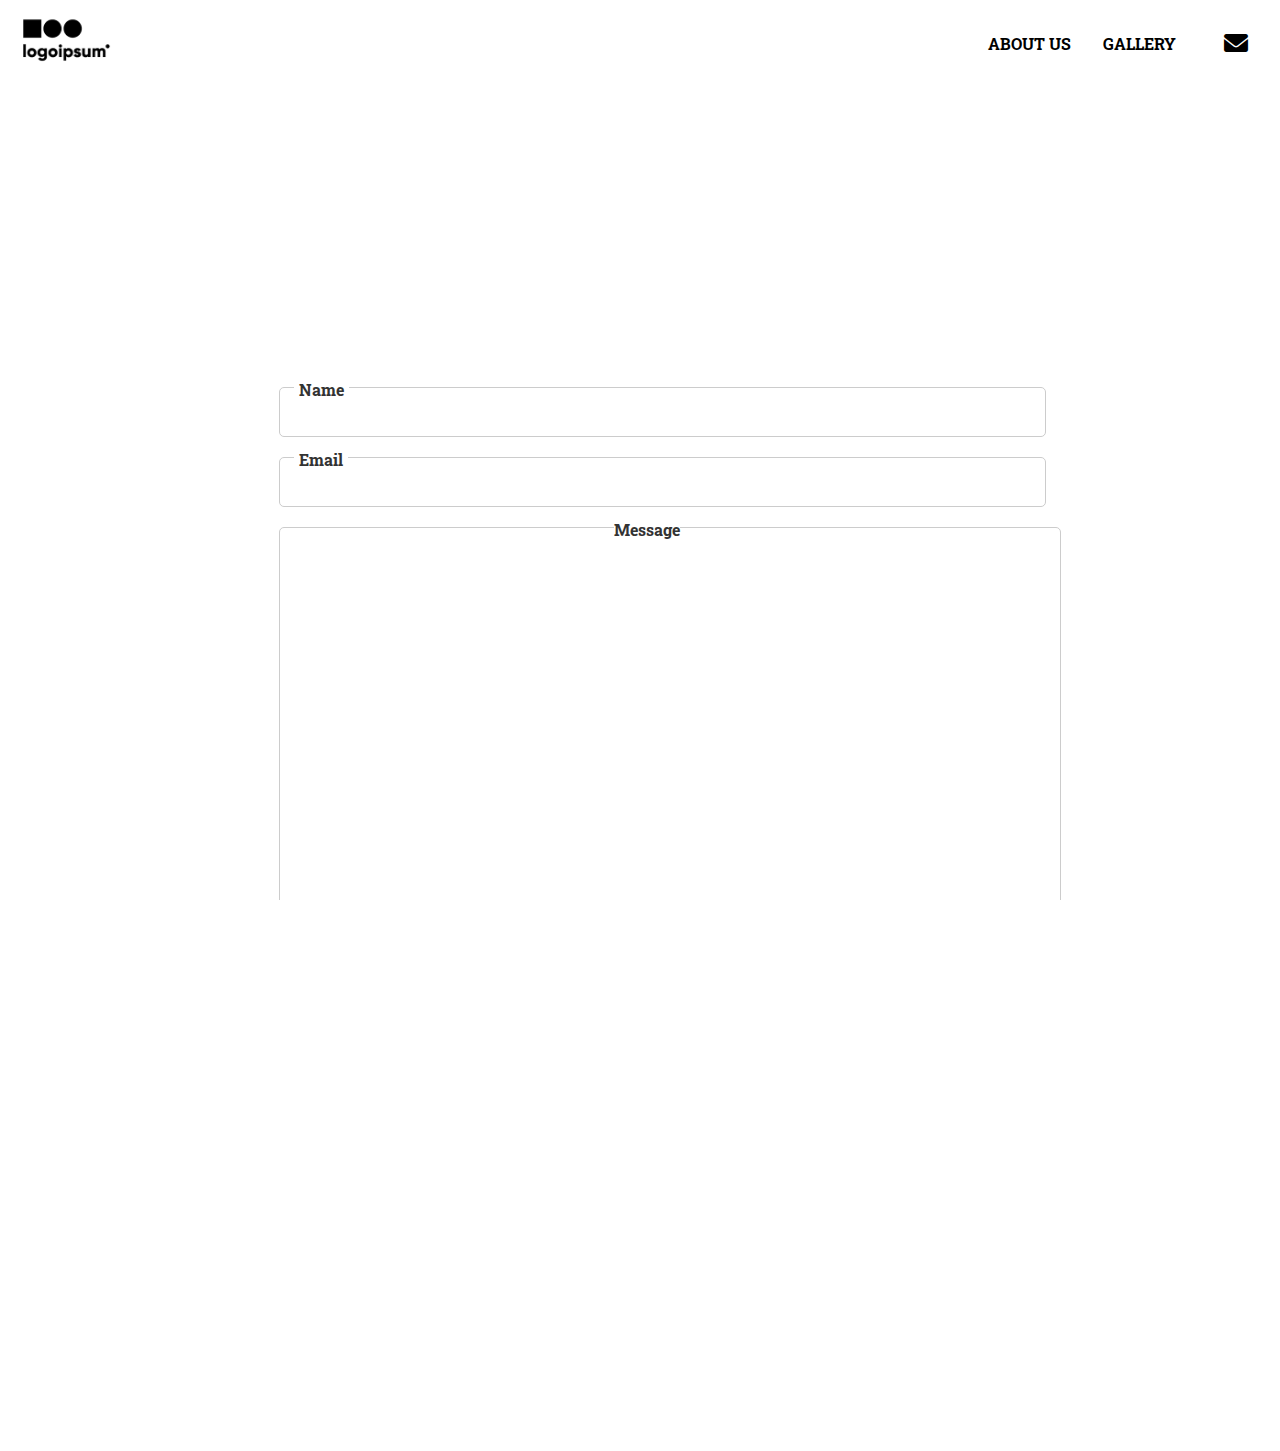
<file: contact.html>
<!DOCTYPE html>
<html lang="es">
<head>
    <meta charset="UTF-8">
    <meta name="viewport" content="width=device-width, initial-scale=1.0">
    <title>Mi Sitio Web</title>
    <meta name="description" content="Página web">
    <link rel="apple-touch-icon" sizes="180x180" href="imgs/apple-touch-icon.png">
    <link rel="icon" type="image/png" sizes="32x32" href="imgs/favicon-32x32.png">
    <link rel="icon" type="image/png" sizes="16x16" href="imgs/favicon-16x16.png">
    <link rel="manifest" href="imgs/site.webmanifest">
    <link href="https://fonts.googleapis.com/css2?family=Roboto+Slab:wght@400;700&display=swap" rel="stylesheet">
    <link rel="stylesheet" href="https://cdnjs.cloudflare.com/ajax/libs/font-awesome/6.0.0-beta3/css/all.min.css">
    <script src="js/scripts.js"></script>
    <link rel="stylesheet" href="css/style.css">
</head>
<body class="body__form">
    <!-- Header -->
    <header class="header">
        <nav class="header__nav">
            <a href="Index.html"><img src="imgs/logo.png" alt="Logo" class="header__logo"></a>
            <ul class="header__menu">
                <li class="header__item"><a href="about.html" class="header__link">ABOUT US</a></li>
                <li class="header__item"><a href="gallery.html" class="header__link">GALLERY</a></li>
                <li class="header__item"><a href="contact.html" class="header__link"><i class="fas fa-envelope"></i></a></li>
            </ul>
            <!-- Icono de menú hamburguesa -->
            <div class="header__menu-icon" onclick="toggleMenu()">
                <span class="header__menu-icon-bar"></span>
                <span class="header__menu-icon-bar"></span>
                <span class="header__menu-icon-bar"></span>
            </div>
            <!-- Menú de navegación -->
            <ul class="header__menu" id="menu">
                <li class="header__menu-item"><a href="Index.html">Inicio</a></li>
                <li class="header__menu-item"><a href="about.html">About</a></li>
                <li class="header__menu-item"><a href="gallery.html">Gallery</a></li>
                <li class="header__menu-item"><a href="contact.html">Contacto</a></li>
            </ul>
        </nav>
    </header>

    <section class="contact__hero__banner">
        <h2 class="tittle__hero__banner">Contact</h2>
    </section>

    <!-- formulario -->

    <section class="form-container">
            <form class="form" id="customForm">
                <div class="form__group">
                    <input type="text" id="name" class="form__input" required>
                    <label for="name" class="form__label">Name</label>
                </div>
                <div class="form__group">
                    <input type="email" id="email" class="form__input" required>
                    <label for="email" class="form__label">Email</label>
                </div>
                <div class="form__group">
                    <textarea id="message" class="form__textarea" required></textarea>
                    <label for="message" class="form__label"><t class="form__label__Message">Message</t></label>
                </div>
                <div class="form__group">
                    <button type="submit" class="form__button">Cras ultricies ligula</button>
                </div>
            </form>

        <section class="popup" id="popup">
            <div class="popup__content">
                <p class="popup__thanks">THANKS!</p>
                <p class="popup__thanks__description">Your message has been sent!</p>
                <button class="popup__button" id="closePopup">OK</button>
            </div>
        </section>

        <script>
            document.getElementById('customForm').addEventListener('submit', function(event) {
                event.preventDefault(); // Evita que el formulario se envíe de manera tradicional
            
                var email = document.getElementById('email').value;
                if (!validateEmail(email)) {
                    alert('Por favor, introduce una dirección de correo electrónico válida.');
                    return;
                }
            
                // Mostrar el popup
                document.getElementById('popup').style.display = 'flex';
            });
            
            document.getElementById('closePopup').addEventListener('click', function() {
                // Limpiar los campos del formulario
                document.getElementById('customForm').reset();
            
                // Cerrar el popup
                document.getElementById('popup').style.display = 'none';
            
                // Redireccionar al homepage después de 2 segundos
                setTimeout(function() {
                    window.location.href = 'index.html'; // Reemplaza 'index.html' con la URL de tu homepage
                }, 2000);
            });
            
            // Función para validar la dirección de correo electrónico
            function validateEmail(email) {
                var re = /^[^\s@]+@[^\s@]+\.[^\s@]+$/;
                return re.test(email);
            }
        </script>

    </section>
  

    <!-- Mapa -->
    <section class="contact-card">
        <div class="contact-card__map">
            <iframe src="https://maps.google.com/maps?q=Félix+Cuevas+449,+Tlacoquemecatl+del+Valle,+03200+CDMX&t=&z=13&ie=UTF8&iwloc=&output=embed" frameborder="0"></iframe>
        </div>
        <div class="contact-card__info">
            <div class="contact-card__logo">
                <a href="Index.html"><img src="imgs/logo_sin.png" alt="Logo" class="header__logo"></a>
            </div>
            <div class="contact-card__details">
                <p class="contact-card__email">
                    <i class="fa-solid fa-envelope"></i>tucasamicasa@indava.com
                </p>
                <p class="contact-card__phone">
                    <i class="fas fa-user"></i> +52 55 4169 5958
                </p>
                <p class="contact-card__address">
                    <i class="fa-solid fa-location-dot"></i> Moras 449, Tlacoquemecatl del Valle, 03200, CDMX
                </p>
            </div>
        </div>
    </section>

    <!--footer-->
    <section class="footer">
        <p class="footer__legal">Vestibulum ac diam ericfhd jolusim dsfsduyr nlbvwppksoijijb.</p>
        <div class="chat-window">
            <i class="fas fa-comment-dots"></i>
        </div>
    </section>
    
</body>
</html>
</file>
<file: css/style.css>
/* Variables de tipografía */
:root {
    --font-body: 'Roboto', sans-serif;
    --font-title: 'Roboto Slab', serif;
}

/* Estilos globales */


body, html {
    margin: 0;
    padding: 0;
    height: 100%;
    overflow-x: hidden; /* Evita el desplazamiento horizontal */
 
}

body {
    font-size: 1rem;
    line-height: 1.6;
    min-height: 100vh; /* Asegura que el cuerpo ocupe al menos el 100% de la altura del viewport */
}


.content__button {
    font-family: var(--font-title);
    display: inline-block;
    padding: 10px 20px;
    background-color: #BCBCBC;
    color: #000000;
    text-decoration: none;
    font-size: 1rem;
    border-radius: 5px;
    border: none;
    font-weight: bold;
}

.content__button:hover {
    background-color: #7a7979;
}


/* --------------------------------------Header-------------------------------------- */
.header {
    background-color: #ffffff;
    color: rgb(0, 0, 0);
    padding: 0;
    display: flex;
    justify-content: space-between;
    align-items: center;
    
}

.header__nav {
    display: flex;
    justify-content: space-between;
    align-items: center;
    width: 100%; /* Asegúrate de que ocupe todo el ancho */
}

.header__logo {
    max-height: 80px; /* Asegúrate de que el logo tenga un tamaño adecuado */
    margin-right: auto; /* Deja espacio a la derecha del logo */
}

.header__menu-icon {
    cursor: pointer;
    display: flex;
    flex-direction: column;
    justify-content: center;
    margin-left: auto; /* Empuja el icono a la derecha */
    margin-right: 30px; /* Elimina márgenes extra a la derecha */
}

.header__menu-icon-bar {
    width: 25px;
    height: 3px;
    background-color: rgb(0, 0, 0);
    margin: 4px 0;
}

.header__menu {
    font-family: var(--font-body);
    list-style: none;
    position: absolute;
    margin: 0;
    padding: 0;
    display: none; /* Oculto por defecto en dispositivos móviles */
    flex-direction: column;
    width: 30%; /* Para que ocupe todo el ancho en móviles */
    top: 80px; /* Justo debajo del header */
    left: 70%;
    background-color: #ffffff;
    z-index: 1000; /* Asegura que el menú esté por encima de la imagen */
   
}

.header__item {
    margin-right: 2rem; /* Espaciado más amplio para pantallas grandes */
}

.header__link {
    font-size: 4rem; /* Aumentar el tamaño del ícono del sobre */
}

.header__item:last-child {
    margin-right: 1; /* Eliminar el margen derecho para el último elemento */
}

.header__link {
    color: #000000;
    text-decoration: none;
    font-family: var(--font-title);
    font-size: 1rem; /* Aumentar el tamaño de la fuente para mayor legibilidad */
    font-weight: bold;
    display: flex;
    align-items: center;
}

.header__link i {
    margin-left: 1rem; /* Espacio entre el texto y el icono */
    max-height: 120px;
    font-size: 1.5rem; /* Aumentar el tamaño del ícono del sobre */
}

.header__menu-item {
    padding: 15px;
    text-align: center;
    
}

.header__menu-item a {
    color: rgb(3, 3, 3);
    text-decoration: none;
}




/* -------------------------------Carousel------------------------------------------ */
.carousel-container {
    position: relative;
    width: 100%;
    overflow: hidden;
}

.carousel {
    display: flex;
    transition: transform 0.5s ease-in-out;
}

.carousel-slide {
    min-width: 100%;
    position: relative;
}

.carousel-slide img {
    width: 100%;
    display: block;
}

.carousel-text {
    position: absolute;
    top: 50%;
    right: 20px;
    transform: translateY(-30%);
    color: #ffffff;
    padding: 10px;
    max-width: 75%;
    text-shadow: 8px 8px 16px #000000;
    text-align: right;
}

.carousel-text h2 {
    font-family: var(--font-title);
    margin: 0;
    font-size: 2.25rem;
}

.carousel-text p {
    font-family: var(--font-body);
    margin: 5px 0 0;
    font-size: 1rem;
}

.carousel-indicators {
    position: absolute;
    bottom: 10px;
    left: 50%;
    transform: translateX(-50%);
    display: flex;
    justify-content: center;
    gap: 10px;
}

.indicator {
    width: 12px;
    height: 12px;
    background-color: rgba(0, 0, 0, 0.5);
    border-radius: 50%;
    cursor: pointer;
}

.indicator.active {
    background-color: #fff;
}

.carousel-slide:not(.active) {
    display: none;
}

/* --------------------------------Iconos----------------------------------- */

.section__content {
    padding: 5px;
    background-color: #ffffff;
    border-radius: 8px;
    width: 60%;
    max-height: 100%;
    margin: 0 auto;
    text-align: center;
    line-height: 1;
 
  }

  .section__title {
    margin-top: 2.5rem;
    font-family: var(--font-title);
    font-size: 1.5rem;
    line-height: auto; /* Ajusta el espaciado entre líneas */
  }

  .section__description {
    font-family: var(--font-body);
    font-size: 1rem;
    color: #363636;
  }

.icons {
    display: flex;
    justify-content: space-around;
    padding: 3rem; /* Más espaciado para áreas de iconos */
}

.icons__item {
    text-align: center;
    text-decoration: none;
    color: #333;
    font-family: var(--font-title);
    font-size: 3.5rem; /* Ajuste del tamaño de la fuente */
    font-weight: bold;
}

.icons__item .label {
    display: none;
    font-size: 1rem;
    margin-top: 0.5rem;
  }

.ocultar-div{
    display:none;
}

.icons__item icons__item--envelope{
    display:none;
}

 /* ----------------------------------Bloques de imagen + texto-------------------- */

 .container {
    display: flex;
    flex-direction: column;
    gap: 20px;
    padding: 40px;
}

.content {
    display: flex;
    flex-direction: column;
    gap: 16px;
    
}

.content__image {
     background-image: url('https://picsum.photos/800/400?image=60');
    background-color: #e0e0e0;
    padding-top: 100%; /* Mantiene la proporción 1:1 */
    position: relative;
}

.content__image p {
   
    position: absolute;
    top: 50%;
    left: 50%;
    transform: translate(-50%, -50%);
    margin: 0;
    color: #888;
}

.content__text {
    text-align: center;
    line-height: 1.2;
    margin-left: 40px;
}

.content__title {
    font-family: var(--font-title);
    font-size: 1.5rem;
    margin-bottom: 10px;
}

.content__description {
    font-family: var(--font-body);
    font-size: 1rem;
    margin-bottom: 20px;
}





/* Mapa */

.contact-card {
    font-family: var(--font-body);
    margin-top: 40px;
    width: 100%;
    background-color: rgb(235, 235, 235);
    box-shadow: 0 0 10px rgba(0, 0, 0, 0.1);
    display: flex;
    flex-direction: column;
    text-align: left;
    font-size: 1rem;
}

.contact-card__map iframe {
    width: 100%;
    height: 100%; /* Ajuste adecuado para pantallas pequeñas */
    border: none;
    padding-left: 25px;
}


.contact-card__info {
    padding: 20px;
    text-align: left;
    
}

.contact-card__logo img {
    width: 100px;
    height: auto;
    max-height: 600px;
    margin-bottom: 20px;
}

.contact-card__details {
    line-height: 1.5;
    margin-right: auto; /* Sin margen derecho para pantallas pequeñas */
    width: 100%;
    text-align: justify;
    overflow-wrap: break-word;
}

.contact-card__details i{
    margin-right: 15px;
}




/**footer*/
.footer {
    font-family: var(--font-body);
    background-color: #585858;
    padding: 1px;
    color: white;
    width: 100%;
    max-height: 100%;
    margin: 0 auto;
    text-align: left;
    line-height: 1;
    
}

.footer__legal {
    font-family: var(--font-body);
    font-size: 1rem;
    margin-left: 2.5rem;
}

.chat-window,
.chat-window__gallery {
    display: none; /* Oculto por defecto */
    position: fixed;
    bottom: 20px;
    right: 20px;
    width: 50px;
    height: 50px;
    background-color: #00d7d7;
    border-radius: 50%;
    box-shadow: 0 4px 6px rgba(0, 0, 0, 0.1);
    display: flex;
    justify-content: center;
    align-items: center;
    z-index: 1000;
    cursor: pointer;
}

.chat-window i,
.chat-window__gallery i {
    color: #003a3a;
    font-size: 24px;
}

/* -------------------------------contacto------------------------------------------ */

.contact__hero__banner {
    background-image: url('https://picsum.photos/800/400?image=60'); /* URL de la imagen de Unsplash */
    background-size: cover; /* La imagen cubrirá todo el contenedor manteniendo su proporción */
    background-position: center; /* Centra la imagen en el contenedor */
    background-repeat: no-repeat; /* Evita que la imagen se repita */
    width: 100%;
    height: 200px;
    font-family: var(--font-body);
    color: #ffffff;
}


.tittle__hero__banner{
    font-family: var(--font-title);
    text-align: center;
    line-height: 12.5rem;
    font-size: 2.25rem;
}

/* -------------------------------formulario------------------------------------------ */

.form-container {
    
    width: 100%;
    max-width: 100%;
    padding: 30px;
    display: flex;
    justify-content: center;
    align-items: center;
    height: auto;
    background-color: #fff;
    margin-top: 40px;
            
}

.form {
    display: flex;
    flex-direction: column;
}

.form__group {
    position: relative;
    margin-bottom: 20px;
}

.form__input,
.form__textarea {
    width: 94%;
    padding: 15px;
    font-size: 1rem;
    border: 1px solid #ccc;
    border-radius: 5px;
    outline: none;
    transition: border-color 0.3s;
}

.form__textarea {
    resize: none;
    height: 350px;
    width: 750px;
}

.form__input:focus,
.form__textarea:focus {
    border-color: #888;
}

.form__label {
    font-family: var(--font-title);
    position: absolute;
    top: -10px;
    left: 15px;
    background-color: #fff;
    padding: 0 5px;
    font-size: 1rem;
    color: #333;
    pointer-events: none;
    transition: all 0.3s;
    font-weight: bold;
    

}

.form__label__Message{
    
    margin-left: 315px;
    margin-bottom: -10px;
    background-color: none;
    position: absolute;
    background-color: #ffffff;
}

.form__button {
    font-weight: bold;
    font-family: var(--font-title);
    padding: 10px 15px;
    background-color: #888;
    color: #020202;
    border: none;
    cursor: pointer;
    font-size: 1rem;
    text-transform: uppercase;
    width: fit-content;
    align-self: center;
    display: block;
    margin: 0 auto;
  
}

.form__button:hover {
    background-color: #666;
}

.popup {
    position: fixed;
    top: 0;
    left: 0;
    width: 100%;
    height: 100%;
    background-color: rgba(0, 0, 0, 0.5);
    display: none;
    justify-content: center;
    align-items: center;
}

.popup__content {
    background-color: #fff;
    padding: 100px;
    border-radius: 0px;
    text-align: center;
}

.popup__button {
    font-family: var(--font-title);
    margin-top: 10px;
    padding: 10px;
    background-color: #888;
    color: #000000;
    border: none;
    border-radius: 0px;
    width: 100px;
    cursor: pointer;
    font-size: 1rem;
    font-weight: bold;
   
}

.popup__thanks{
    font-family: var(--font-title);
    font-size: 2.25rem;
    font-weight: bold;
}
.popup__thanks__description{
    font-family: var(--font-body);
    font-size: 1rem;
}

.popup__button:hover {
    background-color: #666;
}
 /*----------------------------------About_Us--------------------------------------*/
 .about {
    display: flex;
    flex-direction: column;
    padding: 10px;
    gap: 10px; /* Aumentado para más espacio entre elementos */
    align-items: center; /* Esto alinea verticalmente los elementos */
    justify-content: center; /* Esto centra los elementos horizontalmente */
    width: 100%;
    height: auto;
}

.about__item {
    display: flex;
    gap: 20px; /* Espacio entre la imagen y el texto */
    padding: 20px;
    background-color: #ffffff;
    transition: background-color 0.3s ease;
    cursor: pointer;
    text-align: center;
    
    
}
.about__item:hover {
    background-color: #e0e0e0; /* Cambia el fondo al hacer hover */
}
.about__image {
    width: 200px;
    height: 200px;
    overflow: hidden;
    flex-shrink: 0;
    display: flex;
    justify-content: center;
    align-items: center;
}

.about__image img {
    width: 100%;
    height: 100%;
    object-fit: cover;
    transition: transform 0.3s ease;
}

.about__image:hover img {
    transform: scale(1.5); /* Efecto de escala al hacer hover */
}

.about__text {
    text-align: left; /* Centra el texto horizontalmente */
    flex-grow: 1; /* Permite que el texto ocupe el espacio restante */
    
}

.about__title {
    margin-top: 2%;
    font-family: var(--font-title);
    font-size: 1.5rem;
    margin-bottom: 0px;
    width: 75vh;
}

.about__description {
    font-family: var(--font-body);
    font-size: 1rem;
    margin: 0;
}


/*-----------------------------------------------Gallery-----------------------------------*/

.gallery {
    margin-top: 60px;
    display: grid;
    gap: 20px;
    padding-left: 10%;
    padding-right: 10%;
    column-gap: 20%;   
}

.gallery__container{
    background-color: #ffffff;
    background-size: cover; /* La imagen cubrirá todo el contenedor manteniendo su proporción */
    background-position: center; /* Centra la imagen en el contenedor */
    background-repeat: no-repeat; /* Evita que la imagen se repita */
    width: 100%;
    height: 150px;
    color: #000000;
}

.tittle__gallery{
    font-family: var(--font-title);
    font-size: 2.25rem;
    text-align: center;
    line-height: 9rem;
}

.gallery__hr{
    width: 100%;
    border: none;
    border-top: 2px solid rgba(0, 0, 0, 0.151);
    margin: 0 auto;
}



/* Responsive Grid Layout */
@media (min-width: 1280px) {
    .gallery {
        grid-template-columns: repeat(2, 1fr);

    }
    .chat-window__gallery {
        display: flex;
        margin-right: 30px;
    }
}



@media (max-width: 767px) and (min-width: 576px) {

    .gallery {
        grid-template-columns: 1fr;
        padding: 5vh;
        
    }
    .gallery {
        display: grid;
        gap: 20px;
        padding-left: 8.5%;
        padding-right: 5%;
        column-gap: 100%;   
       
    }

    /*chat*/

    .chat-window__gallery {
        display: none;
    }

}


.gallery-item {
    position: relative;
    text-align: center;
    width: 100%;
    max-width: 480px;
}

.gallery-item img {
    width: 100%;
    max-width: 480px;
    aspect-ratio: 1 / 1;
    object-fit: cover;
    height: 100%;
    max-height: 480px;
}

.gallery-item h3, .gallery-item p {
    position: absolute;
    left: auto;
    right: auto;
    bottom: 0;
    margin: auto;
    padding: 5%;
    color: white;
    text-align: left;
}

.gallery-item h3 {
    font-family: var(--font-title);
    font-size: 1.5rem;
    margin-bottom: 40px;
}

.gallery-item p {
    font-family: var(--font-body);
    font-size: 1rem;
    margin: 0;
}

@media (max-width: 1279px) and (min-width: 577px) {

    .footer__legal {
        font-family: var(--font-body);
        font-size: 1rem;
        margin-left: 2.5rem;
    }
    .contact-card__map iframe{
        padding-left: 0px;
    }

    
    /*gallery*/

    .container__general__gallery{
        width: 100;
        padding-right:12%;
        padding-left: 12%;
        margin: 0;
    }
    .gallery {
        display: grid;
        grid-template-columns: 1fr; /* Una sola columna, ocupando todo el ancho */
        grid-auto-rows: auto; /* Altura automática de las filas, ajustada al contenido */
        gap: 0px; /* Espacio entre las imágenes */
        
    }

    .gallery__container{
        height: 90px;
    }
    
    .gallery-item img {
       
        width: 50%;
        max-width: 480px;
        height: 100%;
        display: block;
    }
    .gallery{
        padding-right: 10px;
        padding-left: 10px;
    }
    .gallery-item{
        max-width: 1279px;
        width: 100%;
        
    }
    .gallery-item h3 {
        font-family: var(--font-title);
        font-size: 1.5rem;
        margin-bottom: 20%;
        color: #000000;
        text-align: left;
        padding-left: 20px;
        display:flex;
        width: 45%;
        

    }
    
    .gallery-item p {
        font-family: var(--font-body);
        font-size: 1rem;
        margin-bottom: 9%;
        color: #000000;
        padding-left: 20px;
        flex-wrap: wrap;
        display: block;
        width: 45%;
    }

    .gallery-item:nth-child(1) p,
    .gallery-item:nth-child(3) p,
    .gallery-item:nth-child(5) p,
    .gallery-item:nth-child(7) p,
    .gallery-item:nth-child(9) p,
    .gallery-item:nth-child(1) h3,
    .gallery-item:nth-child(3) h3,
    .gallery-item:nth-child(5) h3,
    .gallery-item:nth-child(7) h3,
    .gallery-item:nth-child(9) h3{
        margin-left: 50%;   
    }

    .gallery-item:nth-child(2) img,
    .gallery-item:nth-child(4) img,
    .gallery-item:nth-child(6) img,
    .gallery-item:nth-child(8) img,
    .gallery-item:nth-child(10) img{
        margin-left: auto; 
        display: block;  
    }

    .gallery-item:nth-child(1) img,
    .gallery-item:nth-child(3) img,
    .gallery-item:nth-child(5) img,
    .gallery-item:nth-child(7) img,
    .gallery-item:nth-child(9) img{
        margin-right: auto; /* Empuja la imagen hacia la derecha */
        display: block; 
    }
    /*chat*/
    .chat-window__gallery {
        display: none;
    }

}

@media (max-width: 767px) and (min-width: 577px) {
    .gallery{
        margin-top: 20%;

        }
}


@media (max-width: 575px) {
    .gallery {
        grid-template-columns: 1fr;
    }

    .gallery-item{
        white-space: normal;
    }
}


/*-----------------------------------------------FIN-Gallery-----------------------------------*/

@media screen and (max-width: 768px) {

    

    .carousel-text{
        max-width: 80%;
    }

    .icons {
        grid-template-columns: repeat(3, 1fr);
      }
    
    .icons__item .label {
        display: block;
      }

      .section__description {
        text-align: justify;
        margin-top: 20px;
    }

  


    /*mapa*/
    

    .contact-card {
        flex-direction: row;
    }

    .contact-card__map,
    .contact-card__info {
        flex: 1;
    }

    .contact-card__map iframe {
  
        margin-left: 10px;
    }

    .contact-card__info {
        text-align: left;
        padding: 40px;
    }

    /*gallery*/
    .gallery__container{
        height: 5px;
    }
    

    .contact-card__logo,
    .contact-card__details {
        margin-right: auto;
        margin-left: 20px;
    }
    .chat-window{
        display: none;
    }

    /*formularion*/
    .form__group{
        width: 80%;
    }

    .form__textarea{
        width: 500px;
    }
    .form__label__Message{

        margin-left: 220px;
        margin-bottom: -10px;
        background-color: none;
        position: absolute;
        background-color: #ffffff;

    }
    /*about*/
    .about {
        flex-direction: row;
        flex-wrap: wrap;
        justify-content: space-between;
        max-width: auto;
        margin: auto;
        margin-top: 30px;
        align-items: left; /* Esto alinea verticalmente los elementos */
        justify-content: left; /* Esto centra los elementos horizontalmente */
    }
    .about__title {
        margin-top: 10%;
        font-family: var(--font-title);
        font-size: 1.5rem;
        margin-bottom: 0px;
        width: 100%;
    }
    /*chat*/
    .chat-window__gallery {
        display: none;
    }

}




@media (min-width: 769px){
    

    .header__menu {
        display: flex; /* Mostrar menú como una fila en pantallas chicas */
        flex-direction: row;
        position: static;
        width: auto;
        background-color: transparent;
    }

    .header__menu-item {
        border-top: none;
        padding: 0 15px;
    }

    .header__menu-icon {
        display: none; /* Ocultar el ícono de menú hamburguesa */
    }

    #menu {
        display: none; /* Ocultar el ícono de menú hamburguesa */
    }
    /*mapa*/
    .contact-card {
        flex-direction: row;
    }

    .contact-card__map,
    .contact-card__info {
        flex: 1;
    }

    .contact-card__map iframe {
  
        margin-left: 10px;
    }

    .contact-card__info {
        text-align: left;
        padding: 40px;
    }
    

    .contact-card__logo,
    .contact-card__details {
        margin-right: auto;
        margin-left: 20px;
    }
    .chat-window{
        display: none;
    }

    /*about us*/
    .about {
        flex-direction: row;
        flex-wrap: wrap;
        justify-content: space-between;
        max-width: auto;
        margin: auto;
        margin-top: 30px;
        align-items: left; /* Esto alinea verticalmente los elementos */
        justify-content: left; /* Esto centra los elementos horizontalmente */
    }
    .about__text{
        width: 100%;
    }

    .about__item {
        flex-direction: row;
        width: 100%;
    }

    .about__image {
        width: 200px;
        height: 200px;
    }

    .about__title{
        margin-top: 8%;
    }
    .about__title {
        margin-top: 2%;
        font-family: var(--font-title);
        font-size: 1.5rem;
        margin-bottom: 0px;
        width: 100%;
    }
    .section__description{
        text-align: justify;
    }

    .gallery__container{
        height: 90px;
    }
}

@media (min-width: 1280px) {
    
    .chat-window{
        display: none;
    }
    .carousel-text{
        max-width: 50%;
    }
    .carousel__title {
        font-size: 2.25rem;
    }

    .image-text {
        justify-content: space-between;
    }

    .image-text__block {
        flex-direction: row;
        max-width: 100%;
    }

    .icons {
        grid-template-columns: repeat(3, 1fr);
      }
    
    .icons__item .label {
        display: none;
      }
      /*section + image*/
      
    .section__description {
        text-align: justify;
        margin-top: 20px;
    }

    .container {
        max-width: 1280px;
        margin: auto;
        gap: 60px;
        text-align: left;
    }

    .content__title {
        font-size: 2rem;
    }

    .content__description {
        font-size: 1.25rem;
    }

    .content__button {
        padding: 15px 30px;
    }

    /*mapa*/
    .contact-card {
        flex-direction: row;
    }
    
    .contact-card__map {
        flex: 1;
    }
    
    .contact-card__info {
        flex: 1;
        padding: 60px;
    }
    /*about us*/
/*about us*/

.section__content .section__title{
    text-align: left;
}
.about {
    flex-direction: row;
    flex-wrap: wrap;
    justify-content: space-between;
    max-width: 62%;
    margin: auto;
    margin-top: 30px;
    align-items: left; /* Esto alinea verticalmente los elementos */
    justify-content: left; /* Esto centra los elementos horizontalmente */
}

.about__item {
    flex-direction: row;
    width: 100%;
}

.about__image {
    width: 200px;
    height: 200px;
}

.about__title{
    margin-top: 8%;
}
/*galery*/
.gallery__container{
    height: 140px;
}
.footer__legal {
    font-family: var(--font-body);
    font-size: 1rem;
    margin-left: 4.5rem;
    }
}

@media (max-width: 1279px) and (min-width: 769px){
    .about{
        padding: 0;
    }
    .about__container__total{
        
        flex-direction: row;
        flex-wrap: wrap;
        justify-content: space-between;
        max-width: auto;
        margin-top: 30px;
        align-items: left; 
        justify-content: left; 
        padding: 10px;
        
    }
    .about__container__total .section__content{
        text-align: left;
        width: 80%;
        padding: 20px; 
    }
    .about__container__total .section__content{
        width: 95%; /* O usa max-width para limitar el ancho máximo */
       ; /* Por ejemplo, para limitar el ancho máximo */
       
  
    }
    .about__text{
        width: 100%;
    }

    .about__container__total .section__content .section__title{
        text-align: center;
    }
    .about__description{
        
        width: 100%; 
        line-height: 1.6;
    }
}



@media screen and (max-width: 576px) {
 
    .carousel-slide img{
        height: 500px;
    }
    .carousel-container{
        height: 500px;
    }
    .carousel-text{
        top: 40%;
    }
    .carousel-indicators{
    top: 90%;
    }
    .container{
        gap: 50px;
    }

    .icons__item.icons__item--envelope {
        display: none;
    }
    
    
    .icons__item .label {
        display: block;
    }    

    .section__content {
 
        width: 90%;
    }

    

    .content {
        flex-direction: column;
    }

    .content__text{
        text-align: left;
        line-height: 1.2;
        margin-left: -20px;
    }
    /*about*/
    .about{
        padding: 0;
    }
    .about__container__total{
        
        flex-direction: row;
        flex-wrap: wrap;
        justify-content: space-between;
        max-width: auto;
        margin-top: 30px;
        align-items: left; 
        justify-content: left; 
        padding: 10px;
        
    }
    .about__title{
        width: 100%;
    }
 

    .content--secondary .content__text {
        order: 2; /* Cambia el orden del texto en la segunda fila */
    }

    .content__description {
        text-align: justify;
        margin-top: 20px;
    }
    .content__button {
        display: block;
        margin: 0 auto;
        margin-top: 30px;
    }
    
    /*mapa*/

    .contact-card__info {
        text-align: left;
        padding: 10px;
        max-height: 30%;
    }
    .contact-card {
        display: flex;
        flex-direction: column;
        padding: 0px;
        gap: 20px;
        width: 100%;
        height: auto;
        max-height: 100%;
        
    }

    .contact-card__map iframe {

        margin-left: 0px;
        padding-left: 0%;
        height: 300px;
    }
    
    .contact-card__map {
        
        width: 100%;
        max-height: 90%; /* Ajustar la altura para pantallas pequeñas */
    }

 
    /*gallery*/
    .gallery__container{
            margin-top: 0%;
    
    }

    .gallery{
        margin-top: 20%;
    }
    /*formularion*/

    .form__group{
        width: auto;
    }

    .form__textarea{
        width: 400px;
    }
    .form__label__Message{

        margin-left: 170px;
        margin-bottom: -10px;
        background-color: none;
        position: absolute;
        background-color: #ffffff;

    }
    /*footer chat*/
    .chat-window {
        display: flex;
        margin-right: 30px;
    }
    .footer__legal {
        font-family: var(--font-body);
        font-size: 1rem;
        margin-left: 1.5rem;
    }

          
}

@media (max-width:575px){
            /*about us*/
            .about__image img {
                max-width:70%;
                height: auto;
                width: auto;
                
                object-fit: cover;
                transition: transform 0.3s ease;
                
            }
            .about__image{
                width: auto;
                height: auto;
            }
            .about__item {
                width: auto;
                display: flex;
                gap: 20px; /* Espacio entre la imagen y el texto */
                padding: 10px;
                background-color: #ffffff;
                transition: background-color 0.3s ease;
                cursor: pointer;
                text-align: center;
                
            }
            .about__text{
                padding-right: 10px;
            }
            
            .gallery{
                margin-top: 30%;
            }
            .tittle__gallery{
                margin-top: auto;
            }
}

@media (max-width:360px){
    .gallery{
        margin-top: 40%;
    }
    .carousel-text{
        top:30%
    }

}



@media (min-width: 577px) {
    .container {
        gap: 0px;
        padding: 2%;
    }

    .content {
        flex-direction: row;
        align-items: center;
    }

    .content__image {
        max-width: 480px;
        max-height: 480px;
        width: 100%;
        height: 100%;
        padding-top: 40%; /* Mantiene la proporción 1:1 */
    }

    .content__text {
        text-align: left;
        width: 96%;
        margin-left: 0;
        margin-bottom: 40px;
    }

    .content--secondary .content__text {
        order: 1; /* Cambia el orden del texto en la segunda fila */

    }

    .content--secondary .content__image {
        order: 2;
    }


}
</file>
